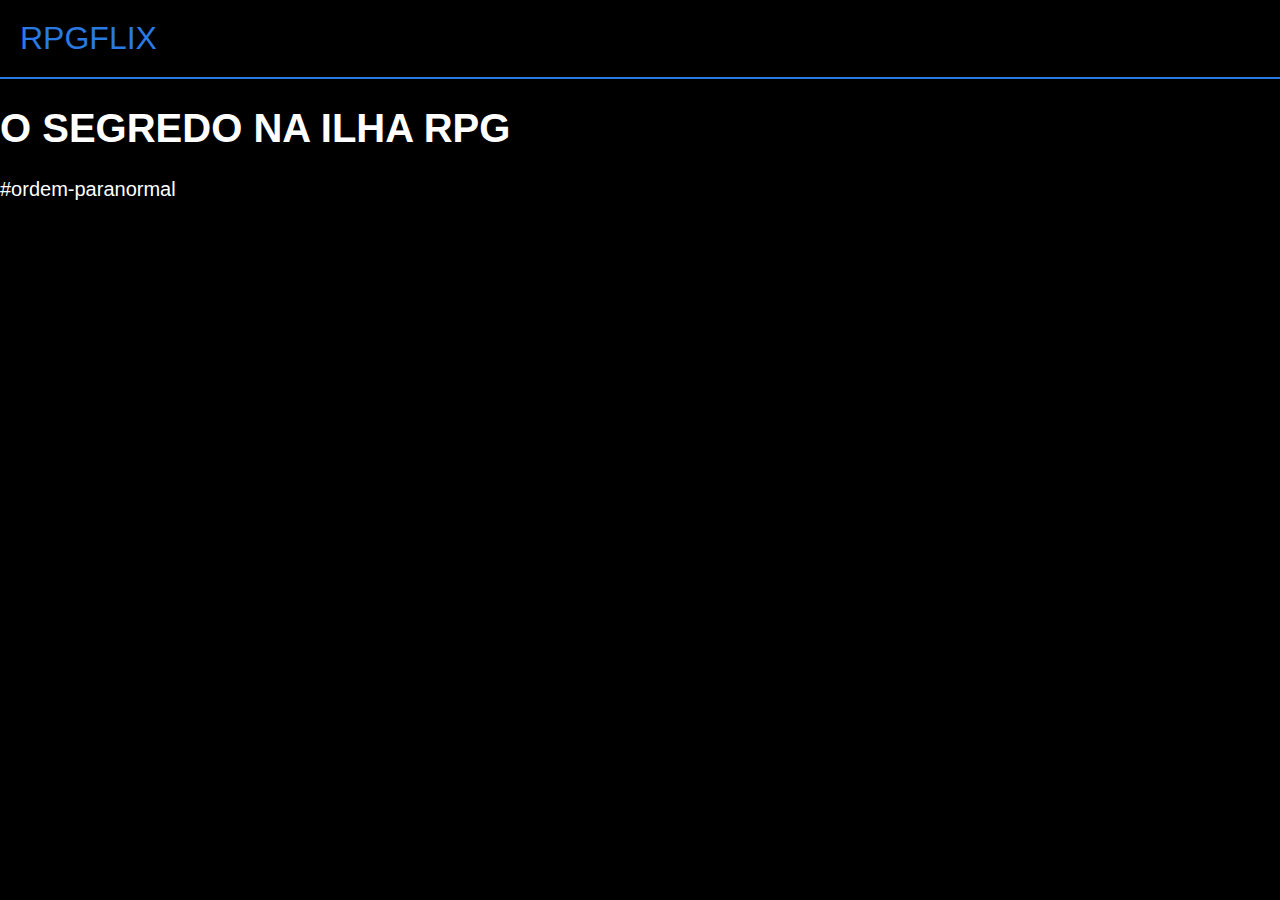
<file: giovanna.html>
<html lang="pt-br">

<head>
    <link rel="stylesheet" href="styles.css" />
    <title>RpgFlix</title>
</head>

<body>

    <header>RPGFLIX</header>

    <section>
        <div>
            <h1>O SEGREDO NA ILHA RPG</h1>
            <p>#ordem-paranormal</p>
        </div>


        <div>
            <iframe width="560" height="315" src="https://www.youtube.com/embed/Pf4HzTdA2WE?si=aypV6gGN3aHHtlXu"
                title="YouTube video player" frameborder="0"
                allow="accelerometer; autoplay; clipboard-write; encrypted-media; gyroscope; picture-in-picture; web-share"
                referrerpolicy="strict-origin-when-cross-origin" allowfullscreen></iframe>
        </div>
    </section>

</body>



</html>
</file>
<file: styles.css>
body {
    color: white;
    background: black;
    margin: 0px;
    font-family: "Chakra Petch", sans-serif;
    margin-bottom: 100px;
}

header {
    border-bottom: solid 2px rgb(42, 122, 228);
    padding: 20px;
    font-size: 32px;
    color: rgb(42, 122, 228);
}

.chamada {
    background: rgb(184, 156, 213);
    padding-bottom: 80px;
    padding-top: 80px;
    display: flex;
    justify-content: center;
}

.chamada-texto {
    margin-right: 5%;
}

h1 {
    font-size: 40px;
}

p {
    font-size: 20px;
}

.categoria-videos {
    display: flex;
    overflow-x: auto;
    gap: 10px;
}

.categoria {
    padding-left: 20px;
    padding-right: 20px;
    margin-top: 50px;
}

.categoria-videos img {
    opacity: 0.5;
    height: 200px;
}

.categoria-videos img:hover {
    opacity: 1.0;
    border: 3px solid green;
}

.categoria h2 {
    color: rgb(42, 122, 228);
}
</file>
